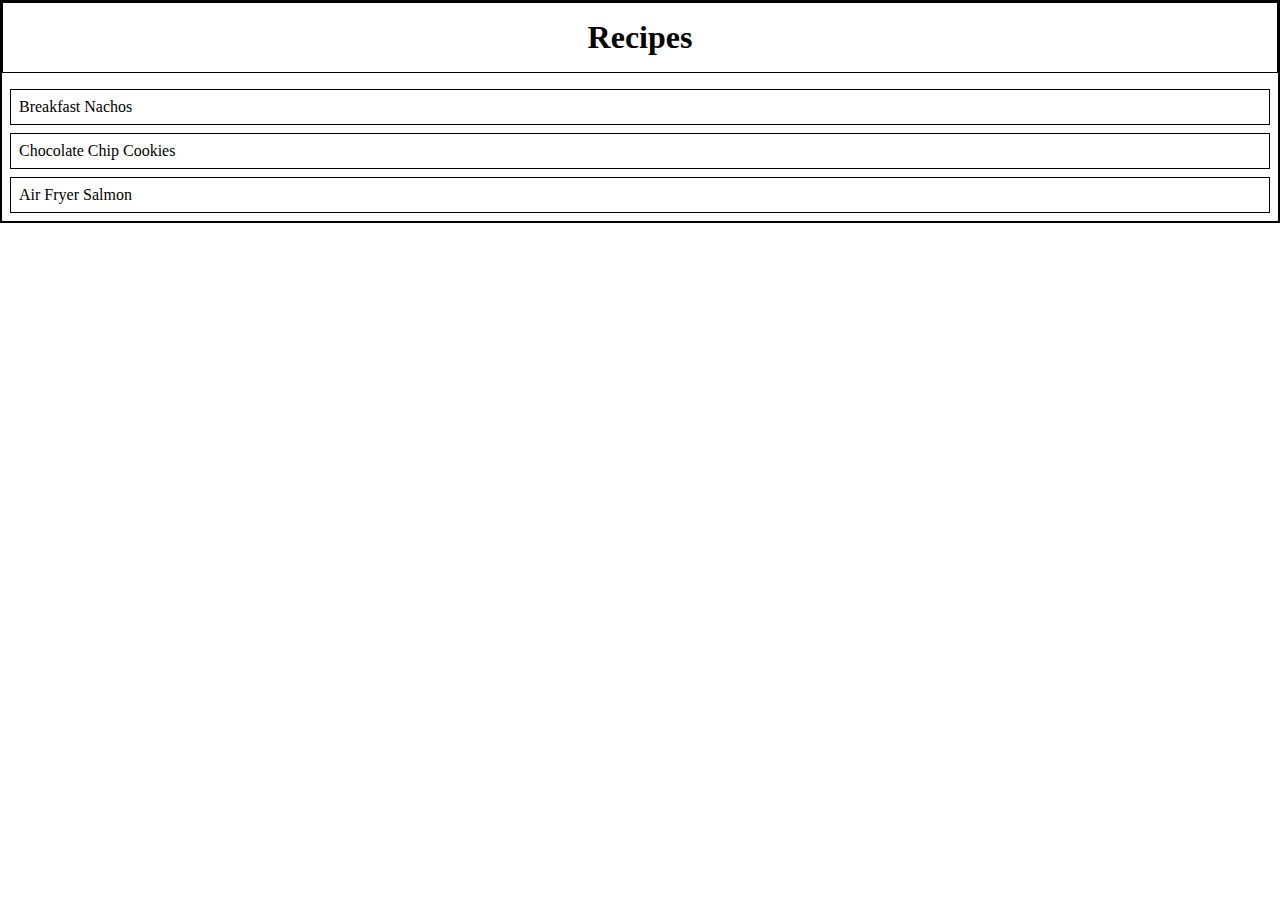
<file: index.html>
<!DOCTYPE html>
<html lang="en">
<head>
    <meta charset="UTF-8">
    <meta name="viewport" content="width=device-width, initial-scale=1.0">
    <link rel="stylesheet" href="styles.css">
    <title>Recipes</title>
</head>
<body>
    <h1>Recipes</h1>
    <a class="main link" href="breakfast_nachos.html">Breakfast Nachos</a>
    <a class="main link" href="chocolate_chip_cookies.html">Chocolate Chip Cookies</a>
    <a class="main link" href="air_fryer_salmon.html">Air Fryer Salmon</a>
</body>
</html>
</file>
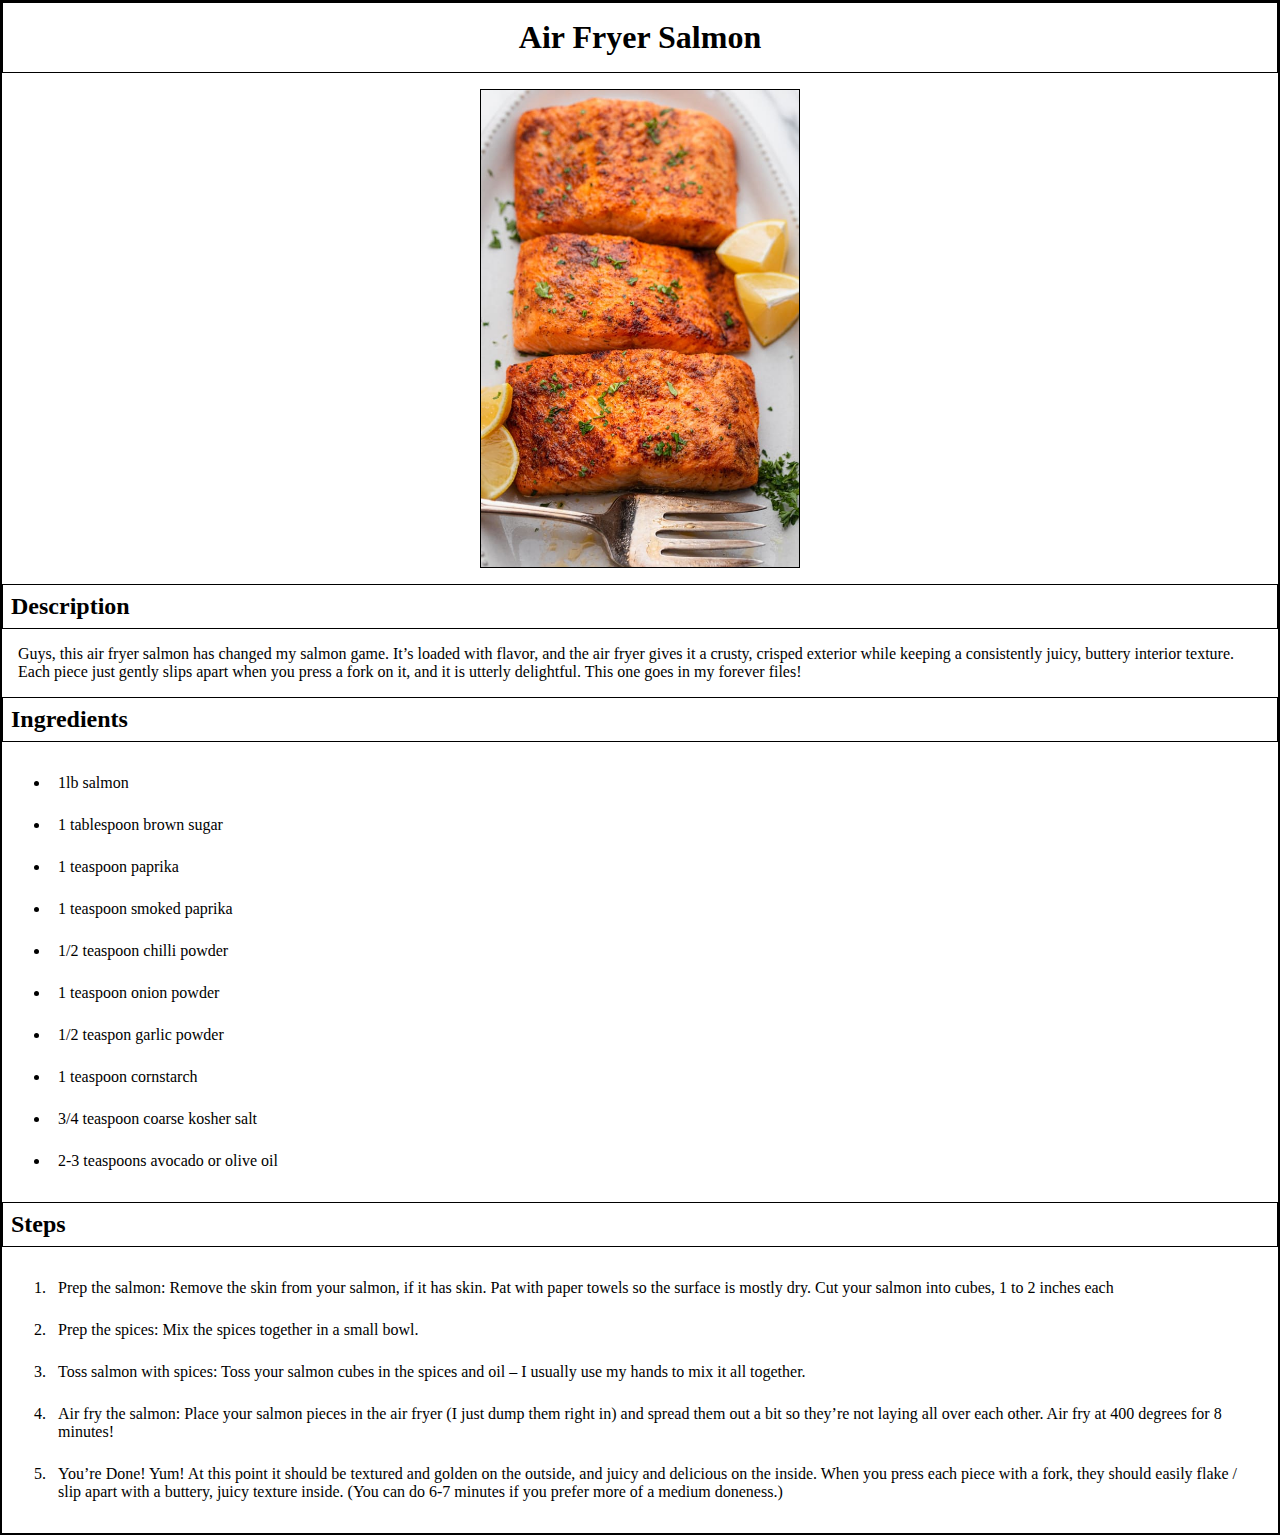
<file: air_fryer_salmon.html>
<!DOCTYPE html>
<html lang="en">
<head>
    <meta charset="UTF-8">
    <meta name="viewport" content="width=device-width, initial-scale=1.0">
    <link rel="stylesheet" href="styles.css">
    <title>Air Fryer Salmon</title>
</head>
<body>
    <h1>Air Fryer Salmon</h1>
    <img src="air-fryer-salmon-img-1.jpg" alt="a picture of air fryer salmon">
    <h2>Description</h2>
    <p>Guys, this air fryer salmon has changed my salmon game. It’s loaded with flavor, and the air fryer gives it a crusty, crisped exterior while keeping a consistently juicy, buttery interior texture. Each piece just gently slips apart when you press a fork on it, and it is utterly delightful. This one goes in my forever files!</p>
    <h2>Ingredients</h2>
    <ul>
        <li>1lb salmon</li>
        <li>1 tablespoon brown sugar</li>
        <li>1 teaspoon paprika</li>
        <li>1 teaspoon smoked paprika</li>
        <li>1/2 teaspoon chilli powder</li>
        <li>1 teaspoon onion powder</li>
        <li>1/2 teaspon garlic powder</li>
        <li>1 teaspoon cornstarch</li>
        <li>3/4 teaspoon coarse kosher salt</li>
        <li>2-3 teaspoons avocado or olive oil</li>
    </ul>
    <h2>Steps</h2>
    <ol>
        <li>Prep the salmon: Remove the skin from your salmon, if it has skin. Pat with paper towels so the surface is mostly dry. Cut your salmon into cubes, 1 to 2 inches each</li>
        <li>Prep the spices: Mix the spices together in a small bowl.</li>
        <li>Toss salmon with spices: Toss your salmon cubes in the spices and oil – I usually use my hands to mix it all together.</li>
        <li>Air fry the salmon: Place your salmon pieces in the air fryer (I just dump them right in) and spread them out a bit so they’re not laying all over each other. Air fry at 400 degrees for 8 minutes!</li>
        <li>You’re Done! Yum! At this point it should be textured and golden on the outside, and juicy and delicious on the inside. When you press each piece with a fork, they should easily flake / slip apart with a buttery, juicy texture inside. (You can do 6-7 minutes if you prefer more of a medium doneness.)</li>
    </ol>
</body>
</html>
</file>
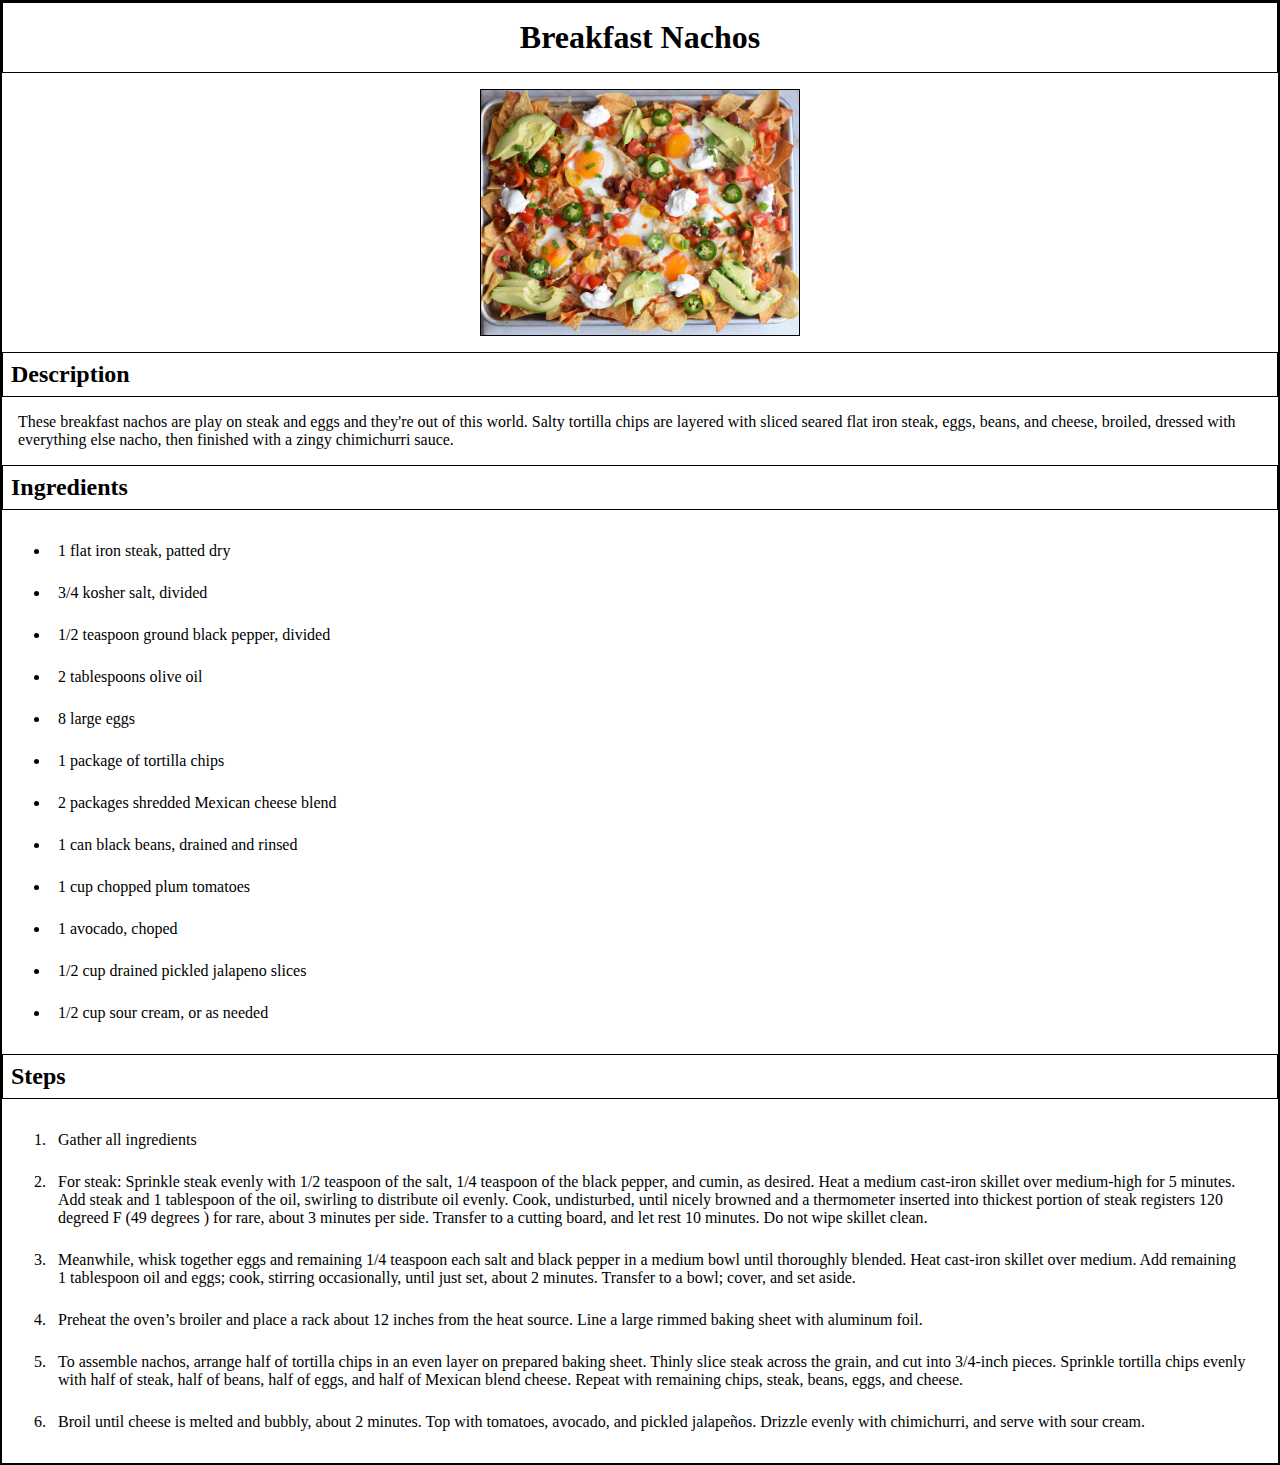
<file: breakfast_nachos.html>
<!DOCTYPE html>
<html lang="en">
<head>
    <meta charset="UTF-8">
    <meta name="viewport" content="width=device-width, initial-scale=1.0">
    <link rel="stylesheet" href="styles.css">
    <title>Breakfast Nachos</title>
</head>
<body>
    <h1>Breakfast Nachos</h1>
    <img src="breakfast-nachos-img-1.jpg" alt="a picture of breakfast nachos">
    <h2>Description</h2>
    <p>These breakfast nachos are play on steak and eggs and they're out of this world. Salty tortilla chips are layered with sliced seared flat iron steak, eggs, beans, and cheese, broiled, dressed with everything else nacho, then finished with a zingy chimichurri sauce.</p>
    <h2>Ingredients</h2>
    <ul>
        <li>1 flat iron steak, patted dry</li>
        <li>3/4 kosher salt, divided</li>
        <li>1/2 teaspoon ground black pepper, divided</li>
        <li>2 tablespoons olive oil</li>
        <li>8 large eggs</li>
        <li>1 package of tortilla chips</li>
        <li>2 packages shredded Mexican cheese blend</li>
        <li>1 can black beans, drained and rinsed</li>
        <li>1 cup chopped plum tomatoes</li>
        <li>1 avocado, choped</li>
        <li>1/2 cup drained pickled jalapeno slices</li>
        <li>1/2 cup sour cream, or as needed</li>
    </ul>
    <h2>Steps</h2>
    <ol>
        <li>Gather all ingredients</li>
        <li>For steak: Sprinkle steak evenly with 1/2 teaspoon of the salt, 1/4 teaspoon of the black pepper, and cumin, as desired. Heat a medium cast-iron skillet over medium-high for 5 minutes. Add steak and 1 tablespoon of the oil, swirling to distribute oil evenly. Cook, undisturbed, until nicely browned and a thermometer inserted into thickest portion of steak registers 120 degreed F (49 degrees ) for rare, about 3 minutes per side. Transfer to a cutting board, and let rest 10 minutes. Do not wipe skillet clean.</li>
        <li>Meanwhile, whisk together eggs and remaining 1/4 teaspoon each salt and black pepper in a medium bowl until thoroughly blended. Heat cast-iron skillet over medium. Add remaining 1 tablespoon oil and eggs; cook, stirring occasionally, until just set, about 2 minutes. Transfer to a bowl; cover, and set aside.</li>
        <li>Preheat the oven’s broiler and place a rack about 12 inches from the heat source. Line a large rimmed baking sheet with aluminum foil.</li>
        <li>To assemble nachos, arrange half of tortilla chips in an even layer on prepared baking sheet. Thinly slice steak across the grain, and cut into 3/4-inch pieces. Sprinkle tortilla chips evenly with half of steak, half of beans, half of eggs, and half of Mexican blend cheese. Repeat with remaining chips, steak, beans, eggs, and cheese.</li>
        <li>Broil until cheese is melted and bubbly, about 2 minutes. Top with tomatoes, avocado, and pickled jalapeños. Drizzle evenly with chimichurri, and serve with sour cream.</li>
    </ol>
</body>
</html>
</file>
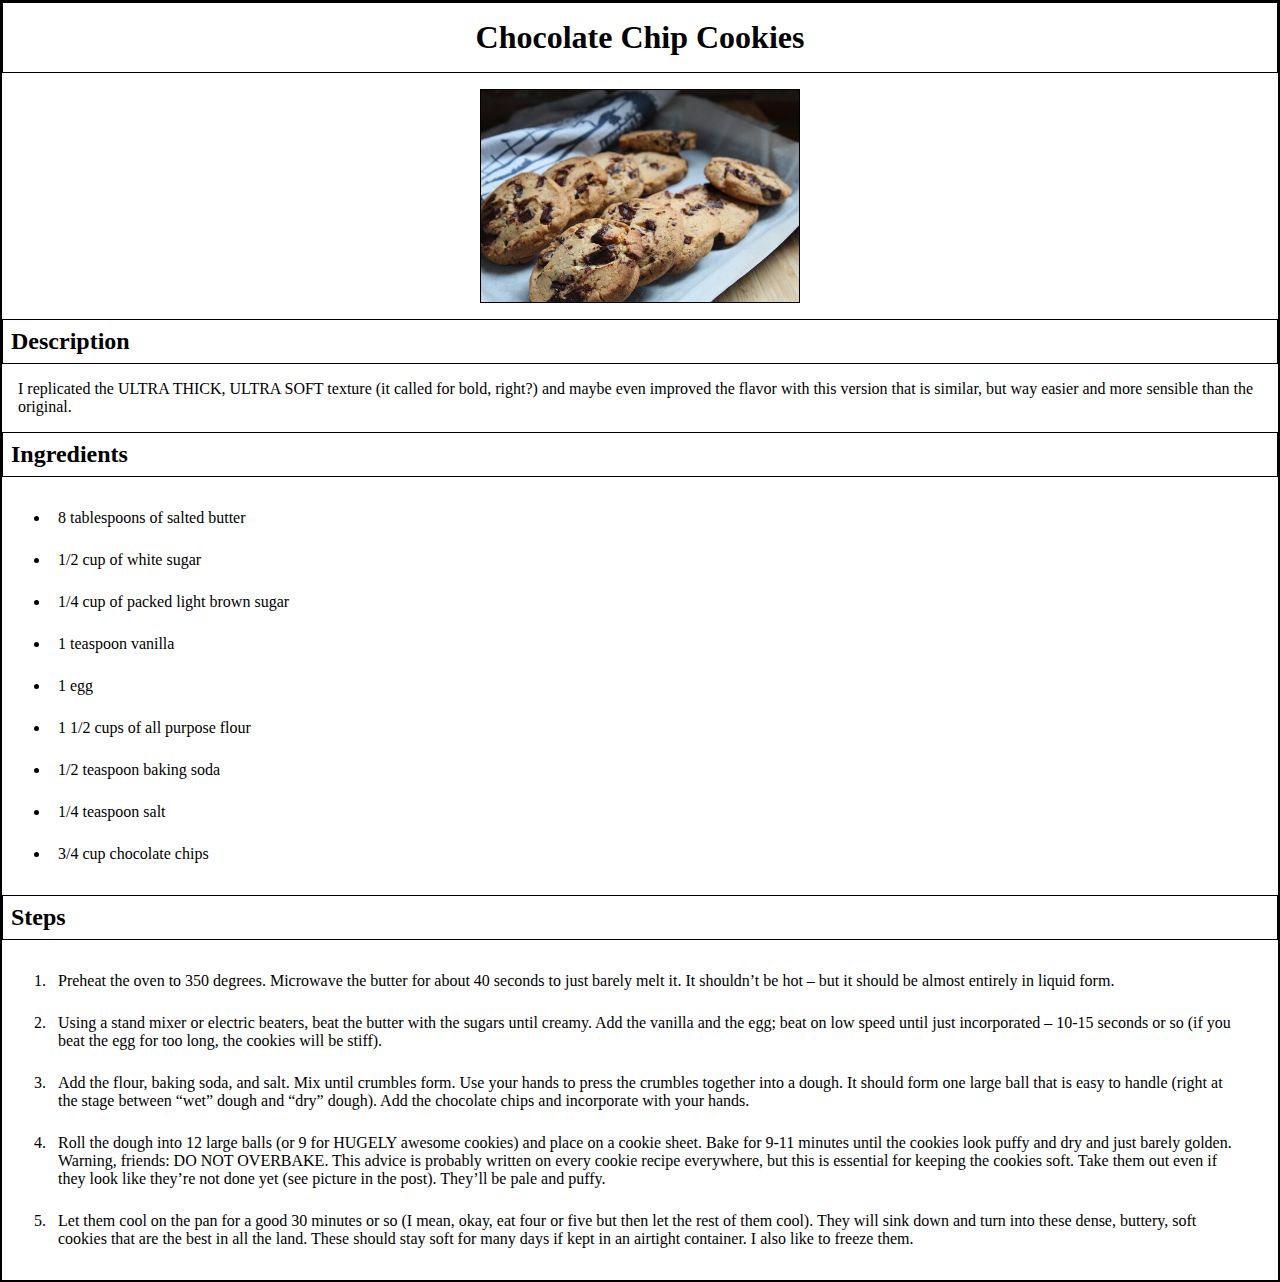
<file: chocolate_chip_cookies.html>
<!DOCTYPE html>
<html lang="en">
<head>
    <meta charset="UTF-8">
    <meta name="viewport" content="width=device-width, initial-scale=1.0">
    <link rel="stylesheet" href="styles.css">
    <title>Chocolate Chip Cookies</title>
</head>
<body>
    <h1>Chocolate Chip Cookies</h1>
    <img src="chocolate-chip-cookies-img-1.jpg" alt="a picture of chocolate chip cookies">
    <h2>Description</h2>
    <p>I replicated the ULTRA THICK, ULTRA SOFT texture (it called for bold, right?) and maybe even improved the flavor with this version that is similar, but way easier and more sensible than the original.</p>
    <h2>Ingredients</h2>
    <ul>
        <li>8 tablespoons of salted butter</li>
        <li>1/2 cup of white sugar</li>
        <li>1/4 cup of packed light brown sugar</li>
        <li>1 teaspoon vanilla</li>
        <li>1 egg</li>
        <li>1 1/2 cups of all purpose flour</li>
        <li>1/2 teaspoon baking soda</li>
        <li>1/4 teaspoon salt</li>
        <li>3/4 cup chocolate chips</li>
    </ul>
    <h2>Steps</h2>
    <ol>
        <li>Preheat the oven to 350 degrees. Microwave the butter for about 40 seconds to just barely melt it. It shouldn’t be hot – but it should be almost entirely in liquid form.</li>
        <li>Using a stand mixer or electric beaters, beat the butter with the sugars until creamy. Add the vanilla and the egg; beat on low speed until just incorporated – 10-15 seconds or so (if you beat the egg for too long, the cookies will be stiff).</li>
        <li>Add the flour, baking soda, and salt. Mix until crumbles form. Use your hands to press the crumbles together into a dough. It should form one large ball that is easy to handle (right at the stage between “wet” dough and “dry” dough). Add the chocolate chips and incorporate with your hands.</li>
        <li>Roll the dough into 12 large balls (or 9 for HUGELY awesome cookies) and place on a cookie sheet. Bake for 9-11 minutes until the cookies look puffy and dry and just barely golden. Warning, friends: DO NOT OVERBAKE. This advice is probably written on every cookie recipe everywhere, but this is essential for keeping the cookies soft. Take them out even if they look like they’re not done yet (see picture in the post). They’ll be pale and puffy.</li>
        <li>Let them cool on the pan for a good 30 minutes or so (I mean, okay, eat four or five but then let the rest of them cool). They will sink down and turn into these dense, buttery, soft cookies that are the best in all the land. These should stay soft for many days if kept in an airtight container. I also like to freeze them.</li>
    </ol>
</body>
</html>
</file>
<file: styles.css>
*, 
*::before,
*::after {
    margin: 0;
    padding: 0;
    box-sizing: border-box;
    border: 1px solid black;
}

html {
    font-size: 16px;
}

h1 {
    padding: 1rem;
    margin-bottom: 1rem;
    font-size: 2rem;
    font-weight: bold;
    text-align: center;
}

img {
    display: block;
    margin: 1rem auto;
    height: auto;
    width: 20rem;
}

.link {
    padding: 0.5rem;
    margin: 0.5rem;
    color: inherit;
    text-decoration: none;
    display: block;
}

.link:hover {
    color: #ff0000;
    font-size: 2rem;
    font-weight: bold;
}

li, p, ul, ol {
    margin: 0.5rem;
    padding: 0.5rem;
    border: none;
}

ul, ol {
    margin-left: 2rem;
}

h2 {
    padding: 0.5rem;
    margin: 0.5rem 0;
}
</file>
